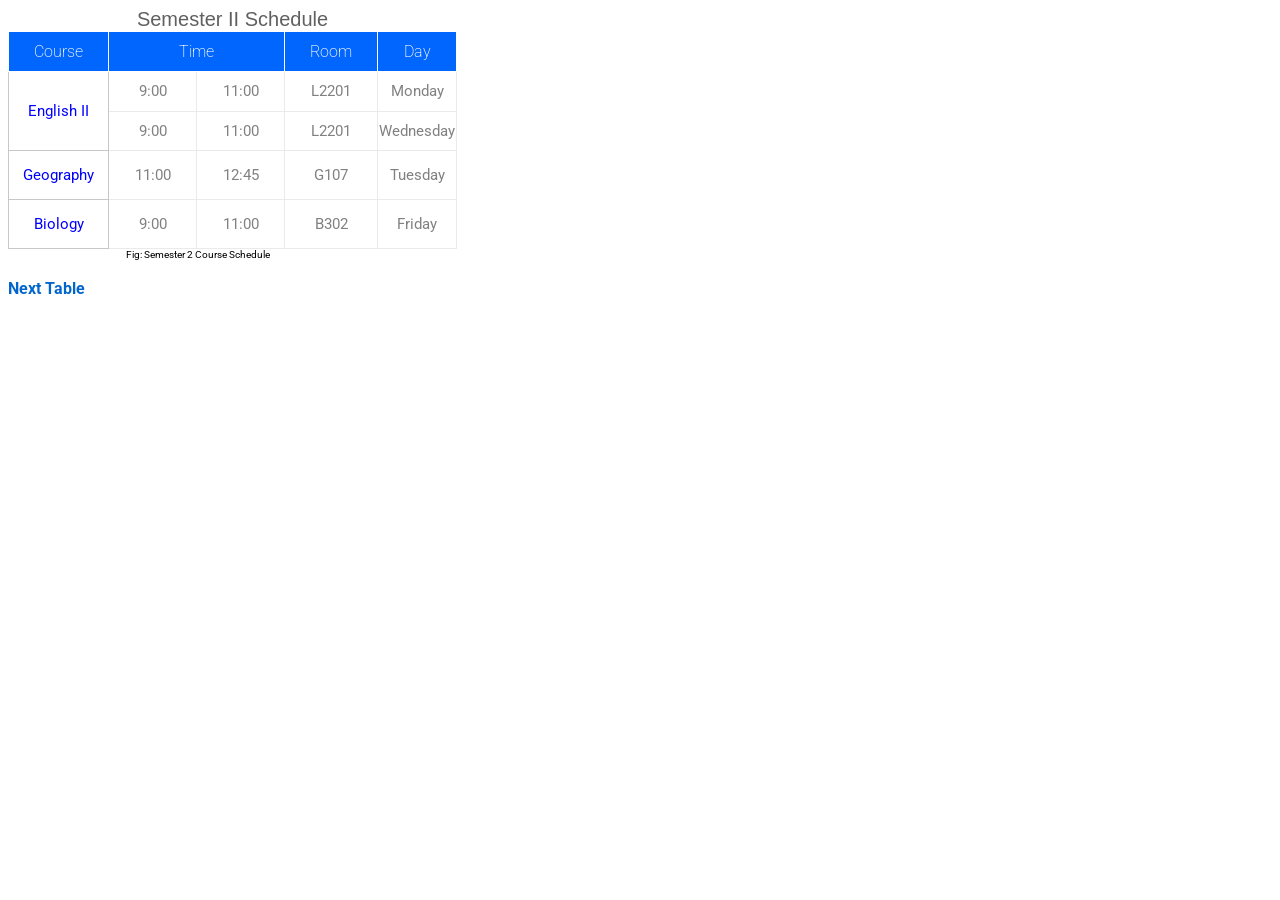
<file: index.html>
<!DOCTYPE html>
<html lang="en">
<head>
    <meta charset="UTF-8">
    <meta name="viewport" content="width=device-width, initial-scale=1.0">
    <title>Document</title>
    <link rel="stylesheet" href="style.css">
    <link href="https://fonts.googleapis.com/css2?family=Roboto&display=swap" rel="stylesheet">
</head>
<body>

    <div>
        <table>
            <caption>Semester II Schedule</caption>
            <thead>
                <tr>
                    <th scope="col" id="course">Course</th>
                    <th scope="col" colspan="2" id="time">Time</th>
                    <th scope="col" id="room">Room</th>
                    <th scope="col" id="day">Day</th>
                </tr>
            </thead>
            <tbody>
                <tr>
                    <td id="english" rowspan="2">English II</td>
                    <td headers="time english">9:00</td>
                    <td headers="time english">11:00</td>
                    <td headers="room english">L2201</td>
                    <td headers="day english">Monday</td>
                </tr>
                <tr>
                    <td headers="time english">9:00</td>
                    <td headers="time english">11:00</td>
                    <td headers="room english">L2201</td>
                    <td headers="day english">Wednesday</td>
                </tr>
                <tr>
                    <td id="geography">Geography</td>
                    <td headers="time geography">11:00</td>
                    <td headers="time geography">12:45</td>
                    <td headers="room geography">G107</td>
                    <td headers="day geography">Tuesday</td>
                </tr>
                <tr>
                    <td id="biology">Biology</td>
                    <td headers="time Biology">9:00</td>
                    <td headers="time Biology">11:00</td>
                    <td headers="room Biology">B302</td>
                    <td headers="day Biology">Friday</td>  
                </tr>
            </tbody>
            
        </table>
        
        <figcaption>Fig: Semester 2 Course Schedule</figcaption>
    </div>
    <br>

    <a href="table2.html">Next Table</a>

</body>
</html>
</file>
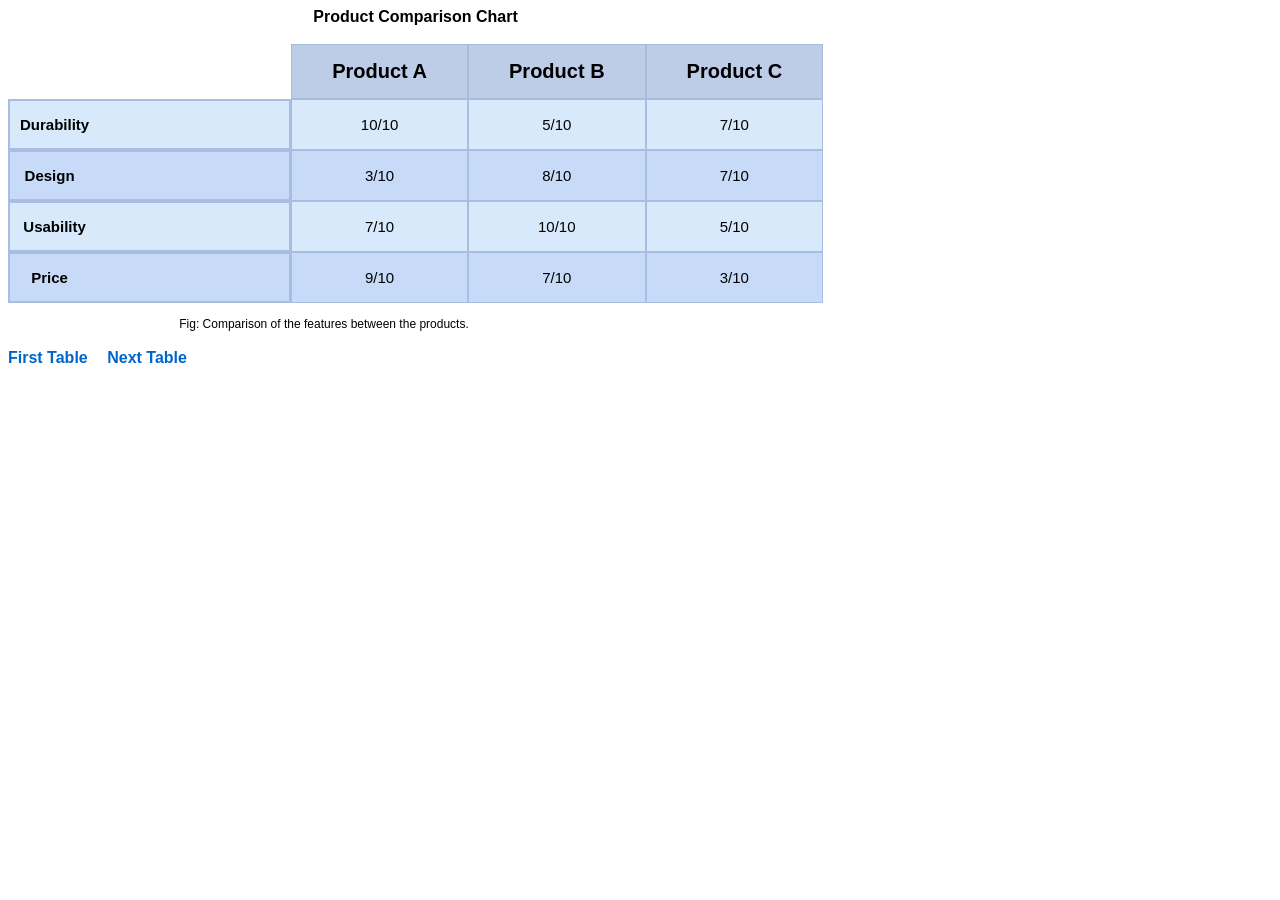
<file: table2.html>
<!DOCTYPE html>
<html lang="en">
<head>
    <meta charset="UTF-8">
    <meta name="viewport" content="width=device-width, initial-scale=1.0">
    <title>Document</title>
    <link rel="stylesheet" href="style2.css">
</head>
<body>
    <table>
        <caption>Product Comparison Chart         <br>
            <br></caption>

        <thead>
            
            <tr>
                <th scope="col" id="Product"></th>
                <th scope="col" id="ProductA">Product A</th>
                <th scope="col" id="ProductB">Product B</th>
                <th scope="col" id="ProductC">Product C</th>
            </tr>
        </thead>
        <tbody>
            <tr>
                <td id="durability">Durability</td>
                <td headers="durability A" id="durabilityA">10/10</td>
                <td headers="durability B" id="durabilityB">5/10</td>
                <td headers="durability C" id="durabilityC">7/10</td>
            </tr>
            <tr>
                <td id="design">Design</td>
                <td headers="design A" id="designA">3/10</td>
                <td headers="design B" id="designB">8/10</td>
                <td headers="design C" id="designC">7/10</td>
            </tr>
            <tr>
                <td id="usability">Usability</td>
                <td headers="usability A" id="usabilityA">7/10</td>
                <td headers="usability B" id="usabilityA">10/10</td>
                <td headers="usability C" id="usabilityA">5/10</td>
            </tr>
            <tr>
                <td id="price">Price</td>
                <td headers="price A" id="priceA">9/10</td>
                <td headers="price B" id="priceB">7/10</td>
                <td headers="price C" id="priceC">3/10</td>
            </tr>
        </tbody>
    </table>
    
    <figcaption><br>Fig: Comparison of the features between the products.</figcaption>

    <br>
    <a href="index.html">First Table</a>
    <a href="table3.html">Next Table</a>
</body>
</html>
</file>
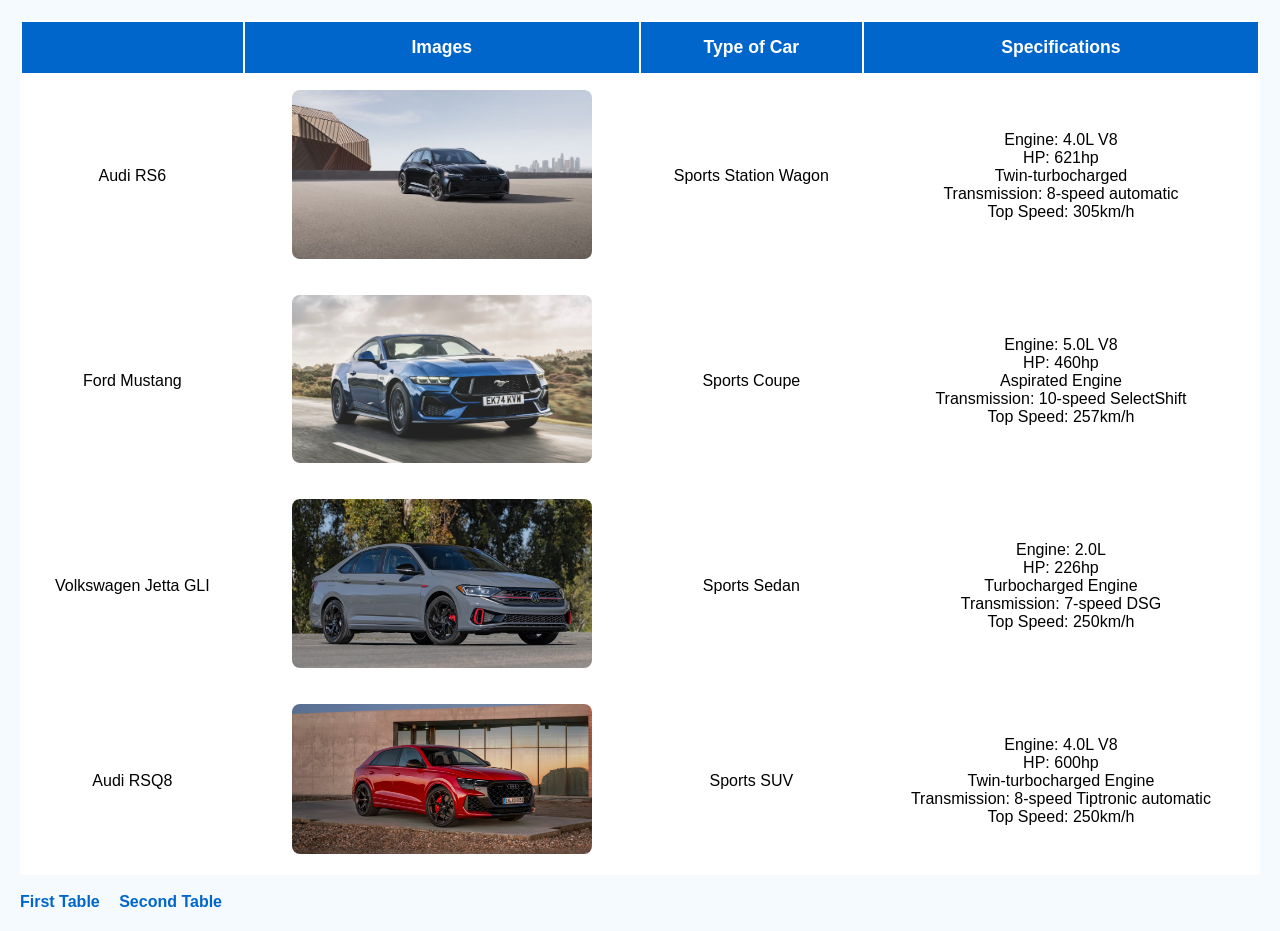
<file: table3.html>
<!DOCTYPE html>
<html lang="en">
<head>
    <meta charset="UTF-8">
    <meta name="viewport" content="width=device-width, initial-scale=1.0">
    <title>Document</title>
    <link rel="stylesheet" href="styles3.css">
</head>
<body>
    <table>
        <thead>
            <tr>
                <th scope="col" id="Product"></th>
                <th scope="col" id="ProductA">Images</th>
                <th scope="col" id="ProductB">Type of Car</th>
                <th scope="col" id="ProductC">Specifications</th>
            </tr>
        </thead>
        <tbody>
            <tr>
                <td id="RS6">Audi RS6</td>
                <td headers="RS6 A"> <img src="Background.png" id="RS6" alt="Audi Rs6"></td>
                <td headers="RS6 B" id="typeRS6"> Sports Station Wagon </td>
                <td headers="RS6 C" id="specRS6"> 
                    <ul>
                        <li>Engine: 4.0L V8</li>
                        <li>HP: 621hp</li>
                        <li>Twin-turbocharged</li>
                        <li>Transmission: 8-speed automatic</li>
                        <li>Top Speed: 305km/h</li>
                    </ul>
                </td>
            </tr>

            <tr>
                <td id="Mustang">Ford Mustang</td>
                <td headers="Mustang A"> <img src="mustang.png" id="mustang" alt="Ford Mustang"></td>
                <td headers="Mustang B" id="typemustang"> Sports Coupe </td>
                <td headers="Mustang C" id="specMustang"> 
                    <ul>
                        <li>Engine: 5.0L  V8</li>
                        <li>HP: 460hp</li>
                        <li>Aspirated Engine</li>
                        <li>Transmission: 10-speed SelectShift</li>
                        <li>Top Speed: 257km/h</li>
                    </ul>
                </td>

            </tr>

            <tr>
                <td id="JettaGLI">Volkswagen Jetta GLI</td>
                <td headers="JettaGLI A"> <img src="JettaGLI.png" id="JettaGLI" alt="JettaGLI"></td>
                <td headers="JettaGLI B" id="typeJettaGLI"> Sports Sedan </td>
                <td headers="JettaGLI C" id="specGLI"> 
                    <ul>
                        <li>Engine: 2.0L </li>
                        <li>HP: 226hp</li>
                        <li>Turbocharged Engine</li>
                        <li>Transmission: 7-speed DSG</li>
                        <li>Top Speed: 250km/h</li>
                    </ul>
                </td>

            </tr>
            <tr>
                <td id="RSQ8">Audi RSQ8</td>
                <td headers="RSQ8 A"> <img src="RSQ8.png" id="RSQ8" alt="RSQ8"></td>
                <td headers="RSQ8 B" id="typeRSQ8"> Sports SUV </td>
                <td headers="RSQ8 C" id="specRSQ8"> 
                    <ul>
                        <li>Engine: 4.0L V8 </li>
                        <li>HP: 600hp</li>
                        <li>Twin-turbocharged Engine</li>
                        <li>Transmission: 8-speed Tiptronic automatic</li>
                        <li>Top Speed: 250km/h</li>
                    </ul>
                </td>

            </tr>
        </tbody>    
    </table>   
    <br>
    <a href="index.html">First Table</a>
    <a href="table2.html">Second Table</a>
</body>
</html>
</file>
<file: style.css>
*{
    font-family: 'Roboto', sans-serif;
}

table{
    
    border-collapse: collapse;
}
table caption{
    font-size: 20px;
    font-family: 'Trebuchet MS', 'Lucida Sans Unicode', 'Lucida Grande', 'Lucida Sans', Arial, sans-serif;
    text-align: center;
    color: rgb(96, 96, 96);
}

#english, #geography, #biology{
    font-size: 15px;
    text-align: center;
    color: blue;
    border: 1px solid rgb(199, 199, 199);  
}

tbody tr td{
    font-size: 15px;
    text-align: center;
    color: #808181;
    border: 0.3px solid #ebeaeb;
}

#english{
    padding-top: 30px;
    padding-bottom: 30px;
}

#geography, #biology{
    padding-top: 15px;
    padding-bottom: 15px;
}

thead tr th{
    background-color: #0066fe;
    color: white;
    border: 0.5px solid rgb(255, 255, 255);
    padding: 10px 10px 10px 10px;
    font-weight: 200;
}

#time{
    padding: 10px 70px 10px 70px;
}

#course, #room, #day{
    padding: 10px 25px 10px 25px;
}

table{
    border-spacing: 0px;
}

figcaption{
    font-size: 10px;
    width: 30%;
    text-align: center;
    caption-side: bottom;
}

a {
    margin-right: 15px;
    text-decoration: none;
    color: #0066cc;
    font-weight: bold;
}
</file>
<file: style2.css>
* {
    font-family: 'Roboto', sans-serif;
}

table{
    border-spacing: 0px;
}

#ProductA, #ProductB, #ProductC {
    font-size: 20px;
    font-family: 'Trebuchet MS', 'Lucida Sans Unicode', 'Lucida Grande', 'Lucida Sans', Arial, sans-serif;
    text-align: center;
    background-color: #bdcde8;
    border: 1px solid #a8bbd8;
    font-weight: 600;
    padding: 15px 40px 15px 40px;
}

#durability, #usability {
    font-size: 15px;
    font-family: 'Trebuchet MS', 'Lucida Sans Unicode', 'Lucida Grande', 'Lucida Sans', Arial, sans-serif;
    text-align: center;
    background-color: #d8e9fb;
    border: 2px solid #a7bee1;
    font-weight: 600;
    padding: 15px 200px 15px 10px;
    border-spacing: 0px;
}

#durabilityA, #durabilityB, #durabilityC, #usabilityA, #usabilityB, #usabilityC {
    font-size: 15px;
    font-family: 'Trebuchet MS', 'Lucida Sans Unicode', 'Lucida Grande', 'Lucida Sans', Arial, sans-serif;
    text-align: center;
    border: 1.5px solid #a7bee1;
    background-color: #d8e9fb;
    border-spacing: 0px;    
}

#design, #price {
    font-size: 15px;
    font-family: 'Trebuchet MS', 'Lucida Sans Unicode', 'Lucida Grande', 'Lucida Sans', Arial, sans-serif;
    text-align: center;
    background-color: #c7daf7;
    border: 2px solid #a7bee1;
    font-weight: 600;
    padding: 15px 200px 15px 0px;
    border-spacing: 0px;
}

#designA, #designB, #designC, #priceA, #priceB, #priceC {
    font-size: 15px;
    font-family: 'Trebuchet MS', 'Lucida Sans Unicode', 'Lucida Grande', 'Lucida Sans', Arial, sans-serif;
    text-align: center;
    border: 1.5px solid #a7bee1;
    background-color: #c7daf7;
    border-spacing: 0px;
}

caption{
    font-weight: bold;
}

figcaption{
    caption-side: bottom;
    font-size: 12px;
    width: 50%;
    text-align: center;
    caption-side: bottom;
}

a {
    margin-right: 15px;
    text-decoration: none;
    color: #0066cc;
    font-weight: bold;
}
</file>
<file: styles3.css>
#RS6, #mustang, #JettaGLI, #RSQ8{
    max-width: 300px;
    max-height: 300px;
    height: auto;
    width: auto;
}

body {
    font-family: 'Segoe UI', Tahoma, Geneva, Verdana, sans-serif;
    background-color: #f5faff;
    margin: 20px;
}

table {
    width: 100%;
    background-color: #ffffff;
}

th {
    background-color: #0066cc;
    color: white;
    padding: 15px;
    text-align: center;
    font-size: 1.1em;
}

td {
    padding: 15px;
    text-align: center;
    vertical-align: middle;
}


img {
    max-width: 150px;
    height: auto;
    border-radius: 8px;
}

ul {
    list-style-type: none;
    padding: 0;
    margin: 0;
}

a {
    margin-right: 15px;
    text-decoration: none;
    color: #0066cc;
    font-weight: bold;
}
</file>
